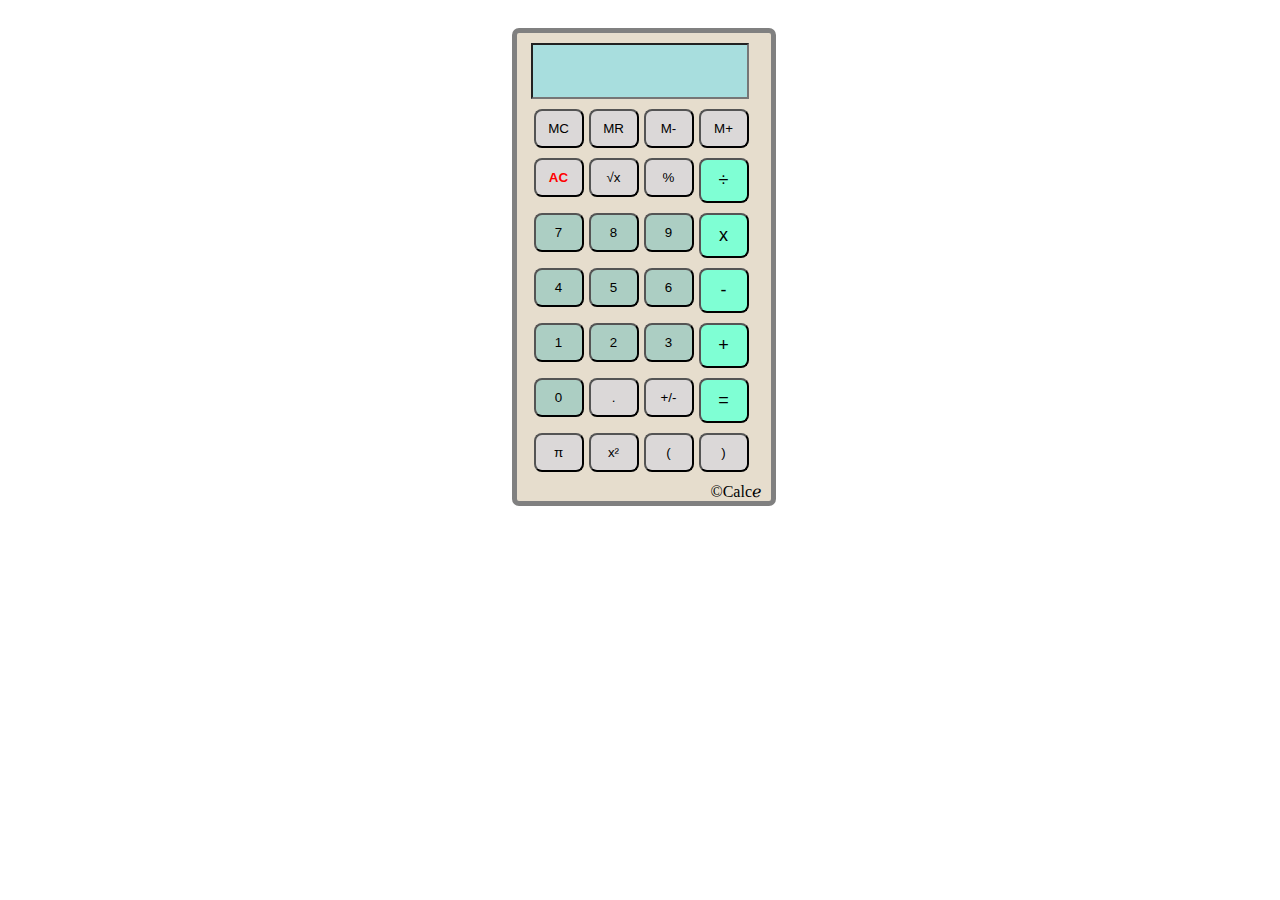
<file: index.html>
<!DOCTYPE html>
<html lang="en">
<head>
    <meta charset="UTF-8">
    <meta http-equiv="X-UA-Compatible" content="IE=edge">
    <meta name="viewport" content="width=device-width, initial-scale=1.0">
    <title>Calcℯ-Online calculator</title>
    <link rel="stylesheet" rel="stylesheet" href="cal.css" type="text/css"/>
</head>
<body>
    
    <div class="container">
    <div class="r0"> <!--<button class="but"></button>--> <input type="text"></div>
    <div class="r1">
        <div class="mc"><button class="button" id="mc">MC</button></div>
        <div class="mc"><button class="button">MR</button></div>
        <div class="mc"><button class="button">M-</button></div>
        <div class="mc"><button class="button">M+</button></div>
    </div>
    <div class="r2">
        <div class="mc"><button class="button allclear"id="ac">AC</button></div>
        <div class="mc"><button class="button">√x</button></div>
        <div class="mc"><button class="button">%</button></div>
        <div class="mc"><button class="button arith"id="/">÷</button></div>
    </div>
    <div class="r3">
        <div class="mc"id="7"><button class="button num" id="7" >7</button></div>
        <div class="mc"><button class="button num" id="8">8</button></div>
        <div class="mc"><button class="button num" id="9">9</button></div>
        <div class="mc"><button class="button arith" id="*">x</button></div>
    </div>
    <div class="r4">
        <div class="mc"><button class="button num" id="4">4</button></div>
        <div class="mc"><button class="button num" id="5">5</button></div>
        <div class="mc"><button class="button num" id="6">6</button></div>
        <div class="mc"><button class="button arith" id="-">-</button></div>
    </div>
    <div class="r5">
        <div class="mc"><button class="button num" id="1">1</button></div>
        <div class="mc"><button class="button num" id="2">2</button></div>
        <div class="mc"><button class="button num" id="3">3</button></div>
        <div class="mc"><button class="button arith" id="+">+</button></div>
    </div>
    <div class="r6">
        <div class="mc"><button class="button num" id="0">0</button></div>
        <div class="mc"><button class="button" id=".">.</button></div>
        <div class="mc"><button class="button">+/-</button></div>
        <div class="mc"><button class="button arith" id="=">=</button></div>
    </div>
    <div class="r7">
        <div class="mc"><button class="button"> π</button></div>
        <div class="mc"><button class="button">x²</button></div>
        <div class="mc"><button class="button"id="(">(</button></div>
        <div class="mc"><button class="button"id=")">)</button></div>
    </div>
    <div class="footer">©Calcℯ</div>
</div>
<script src="calce.js"></script>
</body>
</html>
</file>
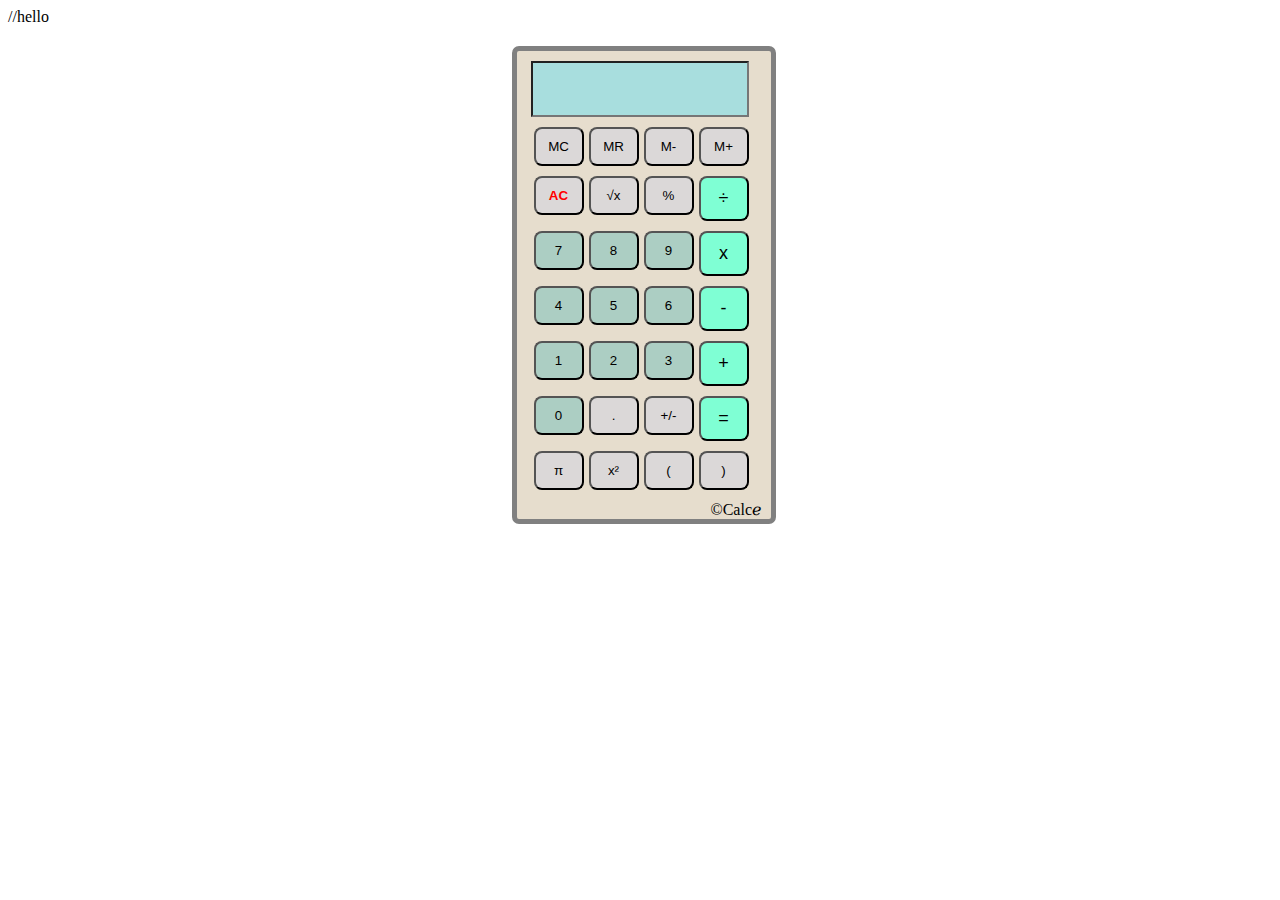
<file: calculator.html>
<!DOCTYPE html>
<html lang="en">
<head>
    <meta charset="UTF-8">
    <meta http-equiv="X-UA-Compatible" content="IE=edge">
    <meta name="viewport" content="width=device-width, initial-scale=1.0">
    <title>Calcℯ-Online calculator</title>
    <link rel="stylesheet" rel="stylesheet" href="cal.css" type="text/css"/>
</head>
<body>
    //<blink>hello</blink>
    <div class="container">
    <div class="r0"> <!--<button class="but"></button>--> <input type="text"></div>
    <div class="r1">
        <div class="mc"><button class="button" id="mc">MC</button></div>
        <div class="mc"><button class="button">MR</button></div>
        <div class="mc"><button class="button">M-</button></div>
        <div class="mc"><button class="button">M+</button></div>
    </div>
    <div class="r2">
        <div class="mc"><button class="button allclear"id="ac">AC</button></div>
        <div class="mc"><button class="button">√x</button></div>
        <div class="mc"><button class="button">%</button></div>
        <div class="mc"><button class="button arith"id="/">÷</button></div>
    </div>
    <div class="r3">
        <div class="mc"id="7"><button class="button num" id="7" >7</button></div>
        <div class="mc"><button class="button num" id="8">8</button></div>
        <div class="mc"><button class="button num" id="9">9</button></div>
        <div class="mc"><button class="button arith" id="*">x</button></div>
    </div>
    <div class="r4">
        <div class="mc"><button class="button num" id="4">4</button></div>
        <div class="mc"><button class="button num" id="5">5</button></div>
        <div class="mc"><button class="button num" id="6">6</button></div>
        <div class="mc"><button class="button arith" id="-">-</button></div>
    </div>
    <div class="r5">
        <div class="mc"><button class="button num" id="1">1</button></div>
        <div class="mc"><button class="button num" id="2">2</button></div>
        <div class="mc"><button class="button num" id="3">3</button></div>
        <div class="mc"><button class="button arith" id="+">+</button></div>
    </div>
    <div class="r6">
        <div class="mc"><button class="button num" id="0">0</button></div>
        <div class="mc"><button class="button" id=".">.</button></div>
        <div class="mc"><button class="button">+/-</button></div>
        <div class="mc"><button class="button arith" id="=">=</button></div>
    </div>
    <div class="r7">
        <div class="mc"><button class="button"> π</button></div>
        <div class="mc"><button class="button">x²</button></div>
        <div class="mc"><button class="button"id="(">(</button></div>
        <div class="mc"><button class="button"id=")">)</button></div>
    </div>
    <div class="footer">©Calcℯ</div>
</div>
<script src="calce.js"></script>
</body>
</html>
</file>
<file: cal.css>
.container{
    border: 5px solid gray;
    background-color: rgb(230, 221, 205);
    /* width: fit-content; */
    padding-left: 14px;
    padding-right: 10px;
    padding-top:10px;
    width:230px;
    position: absolute;
    left:40%;
    border-radius: 7px;
    margin-top: 20px;
}
.r0{
    /* padding-left: 500px; */
    width:220px;
    padding-bottom: 10px;
}
input{
    width: 210px;
    height: 50px;
    cursor: text;
    background-color: rgb(168, 222, 222);
    font-size: x-large;
    text-align: right;
}

    .r1,.r2,.r3,.r4,.r5,.r6,.r7{
    /* padding-left: 500px; */
    text-align: center;
    display: flex;
    justify-content: center;
    justify-content: space-around;
    width:220px;
    padding-bottom: 10px;
}
.button{
    color: black;
    padding: 10px;
    cursor: pointer;
    width:50px;
    border-radius: 8px;
    background-color: rgb(219, 216, 216);
}
.button:hover{
    
    font-weight: 700;
}
.num{
    background-color: rgb(172, 206, 195);
}
.footer{
    
    text-align: right;
}
.arith{
    background-color:aquamarine;
    font-size: large;
}
.allclear{
    
    color:red;
    font-weight: bolder;
}
</file>
